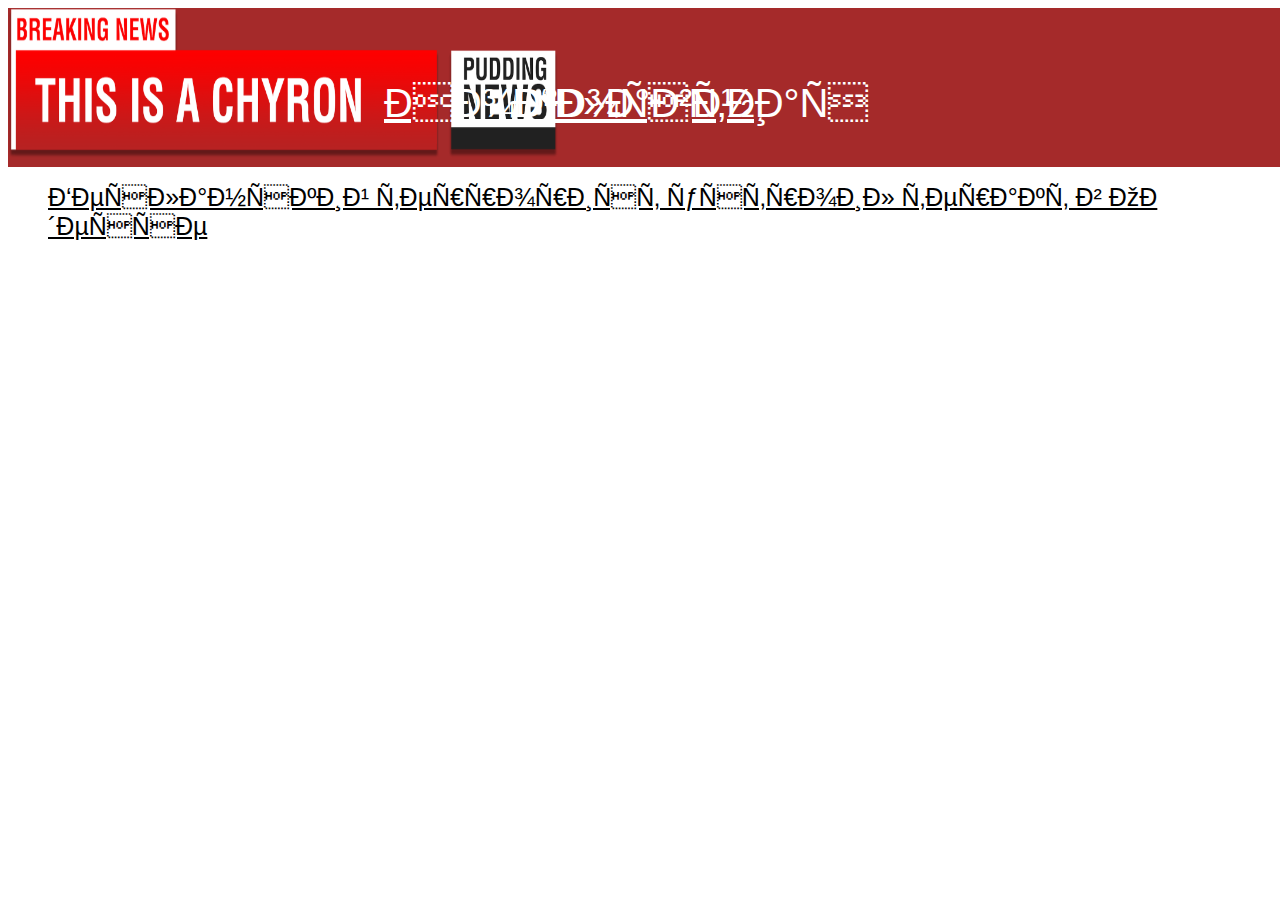
<file: news.html>
<!DOCTYPE html>
<html>
    <head>
        <meta charset="utf=8">
        <title>Срочные новости</title>
        <link rel="stylesheet" href="./style1.css">
    </head>
    <body>
        <div style="font-family: Arial;" class="div-1">
            <img class="img1" src="./PngItem_411280.png" alt="">
            <a href="./news.html" class="p1" style="color: white;">Новости</a>
            <p class="p2">Главная</p>
        </div>
        <ul>
            <a class="a1" style="font-size: 25px; font-family: arial; color: black;" href="./besla.html">Бесланский террорист устроил теракт в Одессе</a>
        </ul>
        </div>
    </body>
</html>
</file>
<file: style1.css>
.div-1{
    background-color: brown;
    font-size: 40px;
    color:white;
    width: 5000px;
}
.div-1 .img1 {
    width: 550px;
    height: 150px;
}
.div-1 .p1{
    position: absolute;
    top: 9%;
    left: 30%;
    padding: 0;
    margin: 0;
}
.div-1 .p2{
    position: absolute;
    top: 9%;
    left: 40%;
    padding: 0;
    margin: 0;
}
.div2 > h1 {
    position: absolute;
    left: 22%;
    font-family: arial;
}
.div2 > p {
    position: absolute;
    left: 22%;
    top:69% ;
    font-family: arial;
}
.div2 > h2 {
    position: absolute;
    left: 22%;
    top: 80%;
    font-family: arial;
}
.div3{
    position: absolute;
    left: 35%;
    top: 25%;
}
.div2 .vid1{
    position: absolute;
    left: 20%;
    top: 90%;
}
</file>
